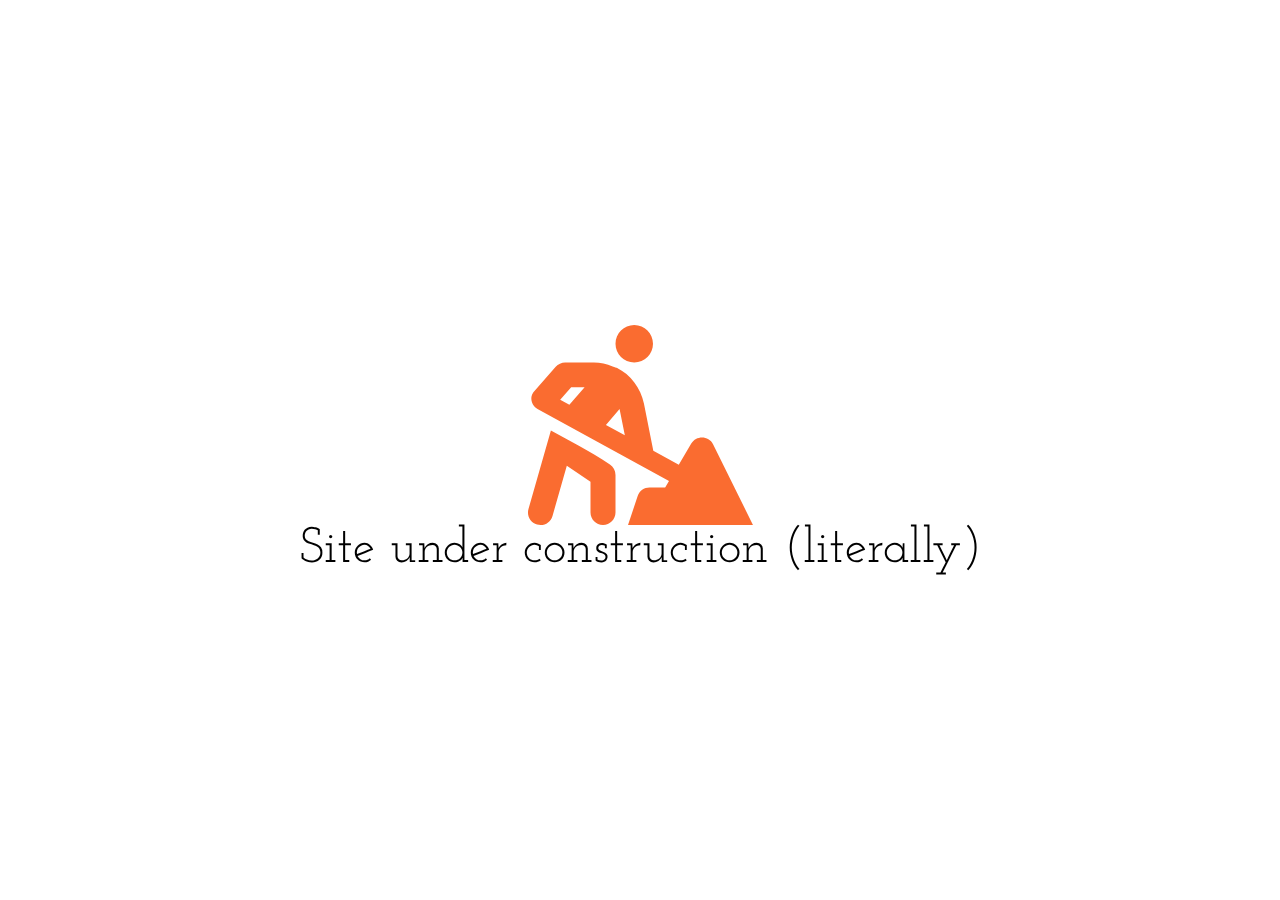
<file: index.html>
<!DOCTYPE html>
<html>

<head>
    <meta charset="UTF-8">
    <style>
        @import url('https://fonts.googleapis.com/css2?family=Josefin+Slab&display=swap');
    </style>
    <script src="elm.js"></script>
</head>

<body>
    <script>let app = Elm.Main.init();</script>
</body>

</html>
</file>
